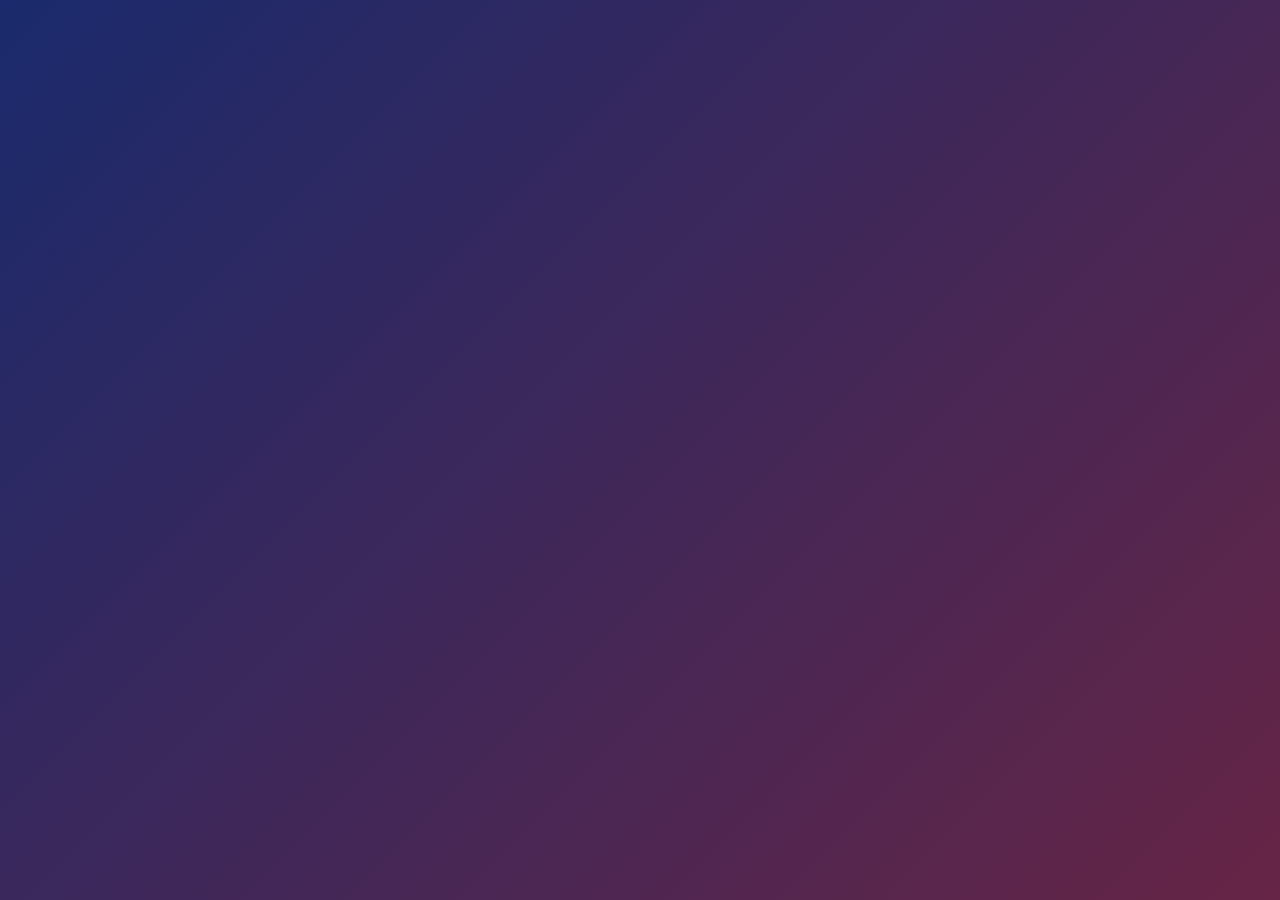
<file: Code.html>
<!DOCTYPE html>
<html lang="pt-br">
<head>
  <meta charset="UTF-8" />
  <meta name="viewport" content="width=device-width, initial-scale=1.0" />
  <title>IFSP - Educação, Ciência e Tecnologia em 3D</title>
  <link rel="shortcut icon" href="logo_ifsp.png" type="image/x-icon">
  <link href="https://fonts.googleapis.com/css2?family=Open+Sans:wght@600&display=swap" rel="stylesheet"/>
  <style>
    * {
      margin: 0;
      padding: 0;
      box-sizing: border-box;
    }

    body {
      font-family: 'Open Sans', sans-serif;
      background: linear-gradient(135deg, #1a2a6c, #b21f1f, #1a2a6c);
      background-size: 400% 400%;
      animation: gradientBG 15s ease infinite;
      height: 100vh;
      overflow: hidden;
      perspective: 1000px;
    }

    .scene {
      position: absolute;
      width: 100%;
      height: 100%;
      transform-style: preserve-3d;
    }

    .container {
      width: 100%;
      height: 100%;
      display: flex;
      flex-direction: column;
      justify-content: center;
      align-items: center;
      text-align: center;
      transform-style: preserve-3d;
    }

    /* INTRO - Textos 3D */
    .intro {
      transform-style: preserve-3d;
    }

    .intro h1,
    .intro h2,
    .intro h3 {
      opacity: 0;
      transform: translateY(-30px) translateZ(100px) rotateX(-90deg);
      animation: fadeInUp3D 1.5s ease forwards;
      text-shadow: 0 5px 15px rgba(0, 0, 0, 0.5);
      color: white;
    }
    
    .fade-in {
      animation-delay: 0.5s;
    }
    
    .delay-1 {
      animation-delay: 2s !important;
    }
    
    .delay-2 {
      animation-delay: 4s !important;
    }

    /* GRID 4×3 PARA O LOGO EM 3D */
    .animation-sequence {
      display: grid;
      grid-template-columns: repeat(3, 90px);
      grid-template-rows: repeat(4, 90px);
      gap: 10px;
      margin-top: 50px;
      opacity: 0;
      animation: fadeIn 1s ease 6s forwards;
      transform-style: preserve-3d;
      transform: rotateX(20deg) rotateY(0deg);
    }

    /* CÍRCULO VERMELHO 3D */
    .animation-sequence .circle {
      grid-row: 1;
      grid-column: 1;
      width: 90px;
      height: 90px;
      border-radius: 50%;
      background: radial-gradient(circle at 30% 30%, #ff6b6b, #cb0804);
      animation: bounce3D 3s infinite ease-in-out 6s, glow 2s infinite alternate;
      box-shadow: 0 0 20px rgba(203, 8, 4, 0.7);
      transform: translateZ(20px);
      position: relative;
    }

    .animation-sequence .circle:before {
      content: '';
      position: absolute;
      top: 10px;
      left: 10px;
      right: 10px;
      bottom: 10px;
      border-radius: 50%;
      background: radial-gradient(circle at 30% 30%, #cb0804, #8b0000);
      filter: blur(5px);
      z-index: -1;
    }

    /* QUADRADOS VERDES 3D */
    .animation-sequence .block {
      width: 90px;
      height: 90px;
      background: linear-gradient(135deg, #2ecc71, #1f9324);
      opacity: 0;
      animation: appear3D 1s forwards;
      box-shadow: 0 10px 20px rgba(0, 0, 0, 0.3);
      transform-style: preserve-3d;
      border-radius: 8px;
      transform: translateZ(0);
      transition: transform 0.3s ease;
    }

    .animation-sequence .block:hover {
      transform: translateZ(20px) rotateY(10deg);
    }

    .animation-sequence .block:before {
      content: '';
      position: absolute;
      top: 5px;
      left: 5px;
      right: 5px;
      bottom: 5px;
      background: linear-gradient(135deg, #1f9324, #145a21);
      border-radius: 5px;
      filter: blur(2px);
      z-index: -1;
    }

    /* POSICIONAMENTO E DELAYS */
    .animation-sequence .block:nth-of-type(1) {
      grid-row: 1; grid-column: 2; animation-delay: 6.5s;
      transform: rotateY(15deg) translateZ(10px);
    }
    .animation-sequence .block:nth-of-type(2) {
      grid-row: 1; grid-column: 3; animation-delay: 6.7s;
      transform: rotateY(-15deg) translateZ(10px);
    }

    .animation-sequence .block:nth-of-type(3) {
      grid-row: 2; grid-column: 1; animation-delay: 6.9s;
      transform: rotateX(15deg) translateZ(10px);
    }
    .animation-sequence .block:nth-of-type(4) {
      grid-row: 2; grid-column: 2; animation-delay: 7.1s;
      transform: rotateX(-15deg) translateZ(10px);
    }

    .animation-sequence .block:nth-of-type(5) {
      grid-row: 3; grid-column: 1; animation-delay: 7.3s;
      transform: rotateY(15deg) rotateX(15deg) translateZ(10px);
    }
    .animation-sequence .block:nth-of-type(6) {
      grid-row: 3; grid-column: 2; animation-delay: 7.5s;
      transform: rotateY(-15deg) rotateX(-15deg) translateZ(10px);
    }
    .animation-sequence .block:nth-of-type(7) {
      grid-row: 3; grid-column: 3; animation-delay: 7.7s;
      transform: rotateY(15deg) rotateX(-15deg) translateZ(10px);
    }

    .animation-sequence .block:nth-of-type(8) {
      grid-row: 4; grid-column: 1; animation-delay: 7.9s;
      transform: rotateY(-15deg) rotateX(15deg) translateZ(10px);
    }
    .animation-sequence .block:nth-of-type(9) {
      grid-row: 4; grid-column: 2; animation-delay: 8.1s;
      transform: rotateY(15deg) rotateX(15deg) translateZ(10px);
    }

    /* FINAL MESSAGE 3D */
    .final-message {
      margin-top: 40px;
      opacity: 0;
      transform: translateY(30px) translateZ(50px) rotateX(-20deg);
      animation: fadeInUp3D 1.5s ease forwards 9s;
      transform-style: preserve-3d;
    }
    
    .ifsp-text {
      font-size: 5rem;
      color: #fff;
      text-shadow: 
        0 1px 0 #ccc, 
        0 2px 0 #c9c9c9, 
        0 3px 0 #bbb, 
        0 4px 0 #b9b9b9, 
        0 5px 0 #aaa, 
        0 6px 1px rgba(0,0,0,.1), 
        0 0 5px rgba(0,0,0,.1), 
        0 1px 3px rgba(0,0,0,.3), 
        0 3px 5px rgba(0,0,0,.2), 
        0 5px 10px rgba(0,0,0,.25), 
        0 10px 10px rgba(0,0,0,.2), 
        0 20px 20px rgba(0,0,0,.15);
      animation: pulse3D 3s infinite ease-in-out;
      transform: translateZ(50px);
    }
    
    .final-message p {
      font-size: 1.8rem;
      margin-top: 20px;
      color: white;
      text-shadow: 0 2px 10px rgba(0, 0, 0, 0.5);
      transform: translateZ(30px);
    }
    
    .red {
      color: #ff6b6b;
      text-shadow: 0 0 10px rgba(203, 8, 4, 0.7);
    }
    
    .green {
      color: #2ecc71;
      text-shadow: 0 0 10px rgba(31, 147, 36, 0.7);
    }
    
    .blue {
      color: #3498db;
      text-shadow: 0 0 10px rgba(10, 74, 163, 0.7);
    }

    /* Partículas 3D de fundo */
    .particles {
      position: absolute;
      top: 0;
      left: 0;
      width: 100%;
      height: 100%;
      z-index: -1;
      overflow: hidden;
      transform-style: preserve-3d;
    }

    .particle {
      position: absolute;
      background: rgba(255, 255, 255, 0.5);
      border-radius: 50%;
      opacity: 0;
    }

    /* ANIMAÇÕES 3D */
    @keyframes fadeInUp3D {
      to {
        opacity: 1;
        transform: translateY(0) translateZ(0) rotateX(0);
      }
    }
    
    @keyframes fadeIn {
      to {
        opacity: 1;
      }
    }
    
    @keyframes bounce3D {
      0%, 100% {
        transform: translateZ(20px) translateY(0);
      }
      50% {
        transform: translateZ(40px) translateY(-20px);
      }
    }
    
    @keyframes appear3D {
      to {
        opacity: 1;
      }
    }
    
    @keyframes gradientBG {
      0% {
        background-position: 0% 50%;
      }
      50% {
        background-position: 100% 50%;
      }
      100% {
        background-position: 0% 50%;
      }
    }
    
    @keyframes glow {
      from {
        box-shadow: 0 0 20px rgba(203, 8, 4, 0.7);
      }
      to {
        box-shadow: 0 0 40px rgba(255, 0, 0, 0.9), 0 0 70px rgba(255, 0, 0, 0.6);
      }
    }
    
    @keyframes pulse3D {
      0%, 100% {
        transform: translateZ(50px) scale(1);
        text-shadow: 
          0 1px 0 #ccc, 
          0 2px 0 #c9c9c9, 
          0 3px 0 #bbb, 
          0 4px 0 #b9b9b9, 
          0 5px 0 #aaa, 
          0 6px 1px rgba(0,0,0,.1), 
          0 0 5px rgba(0,0,0,.1), 
          0 1px 3px rgba(0,0,0,.3), 
          0 3px 5px rgba(0,0,0,.2), 
          0 5px 10px rgba(0,0,0,.25), 
          0 10px 10px rgba(0,0,0,.2), 
          0 20px 20px rgba(0,0,0,.15);
      }
      50% {
        transform: translateZ(70px) scale(1.1);
        text-shadow: 
          0 1px 0 #ccc, 
          0 2px 0 #c9c9c9, 
          0 3px 0 #bbb, 
          0 4px 0 #b9b9b9, 
          0 5px 0 #aaa, 
          0 6px 1px rgba(0,0,0,.1), 
          0 0 10px rgba(0,0,0,.2), 
          0 1px 10px rgba(0,0,0,.4), 
          0 10px 10px rgba(0,0,0,.3), 
          0 15px 15px rgba(0,0,0,.25), 
          0 20px 20px rgba(0,0,0,.2), 
          0 30px 30px rgba(0,0,0,.15);
      }
    }
    
    @keyframes float3D {
      0%, 100% {
        transform: translateZ(0) rotateY(0);
      }
      33% {
        transform: translateZ(50px) rotateY(5deg);
      }
      66% {
        transform: translateZ(30px) rotateY(-5deg);
      }
    }
    
    @keyframes particleAnimation {
      0% {
        opacity: 0;
        transform: translateY(0) translateZ(-100px) rotate(0deg) scale(0.5);
      }
      10% {
        opacity: 1;
      }
      100% {
        opacity: 0;
        transform: translateY(-1000px) translateZ(100px) rotate(720deg) scale(1.5);
      }
    }
  </style>
</head>

<body>
  <div class="scene">
    <div class="particles" id="particles"></div>
    
    <div class="container">
      <div class="intro">
        <h1 class="fade-in">Instituto Federal</h1>
        <h2 class="fade-in delay-1">de Educação, Ciência e Tecnologia</h2>
        <h3 class="fade-in delay-2">Câmpus Birigui</h3>
      </div>

      <div class="animation-sequence">
        <div class="circle"></div>

        <div class="block"></div>
        <div class="block"></div>

        <div class="block"></div>
        <div class="block"></div>

        <div class="block"></div>
        <div class="block"></div>
        <div class="block"></div>

        <div class="block"></div>
        <div class="block"></div>
      </div>

      <div class="final-message">
        <h1 class="ifsp-text">IFSP</h1>
        <p>
          Construindo o futuro com
          <span class="green">tecnologia</span>,
          <span class="red">ciência</span> e
          <span class="blue">educação</span>.
        </p>
      </div>
    </div>
  </div>

  <script>
    // Criar partículas 3D animadas
    document.addEventListener('DOMContentLoaded', function() {
      const particlesContainer = document.getElementById('particles');
      const colors = ['#1f9324', '#cb0804', '#0a4aa3', '#ffffff'];
      
      for (let i = 0; i < 50; i++) {
        const particle = document.createElement('div');
        particle.classList.add('particle');
        
        // Propriedades aleatórias
        const size = Math.random() * 15 + 5;
        const color = colors[Math.floor(Math.random() * colors.length)];
        const posX = Math.random() * 100;
        const delay = Math.random() * 20;
        const duration = Math.random() * 25 + 15;
        
        particle.style.width = `${size}px`;
        particle.style.height = `${size}px`;
        particle.style.background = color;
        particle.style.left = `${posX}%`;
        particle.style.top = `${Math.random() * 100}%`;
        particle.style.animation = `particleAnimation ${duration}s linear infinite ${delay}s`;
        
        particlesContainer.appendChild(particle);
      }

      // Adicionar interatividade 3D com movimento do mouse
      const scene = document.querySelector('.scene');
      const container = document.querySelector('.container');
      
      document.addEventListener('mousemove', (e) => {
        let xAxis = (window.innerWidth / 2 - e.pageX) / 25;
        let yAxis = (window.innerHeight / 2 - e.pageY) / 25;
        
        container.style.transform = `rotateY(${xAxis}deg) rotateX(${yAxis}deg)`;
      });
    });
  </script>
</body>
</html>
</file>
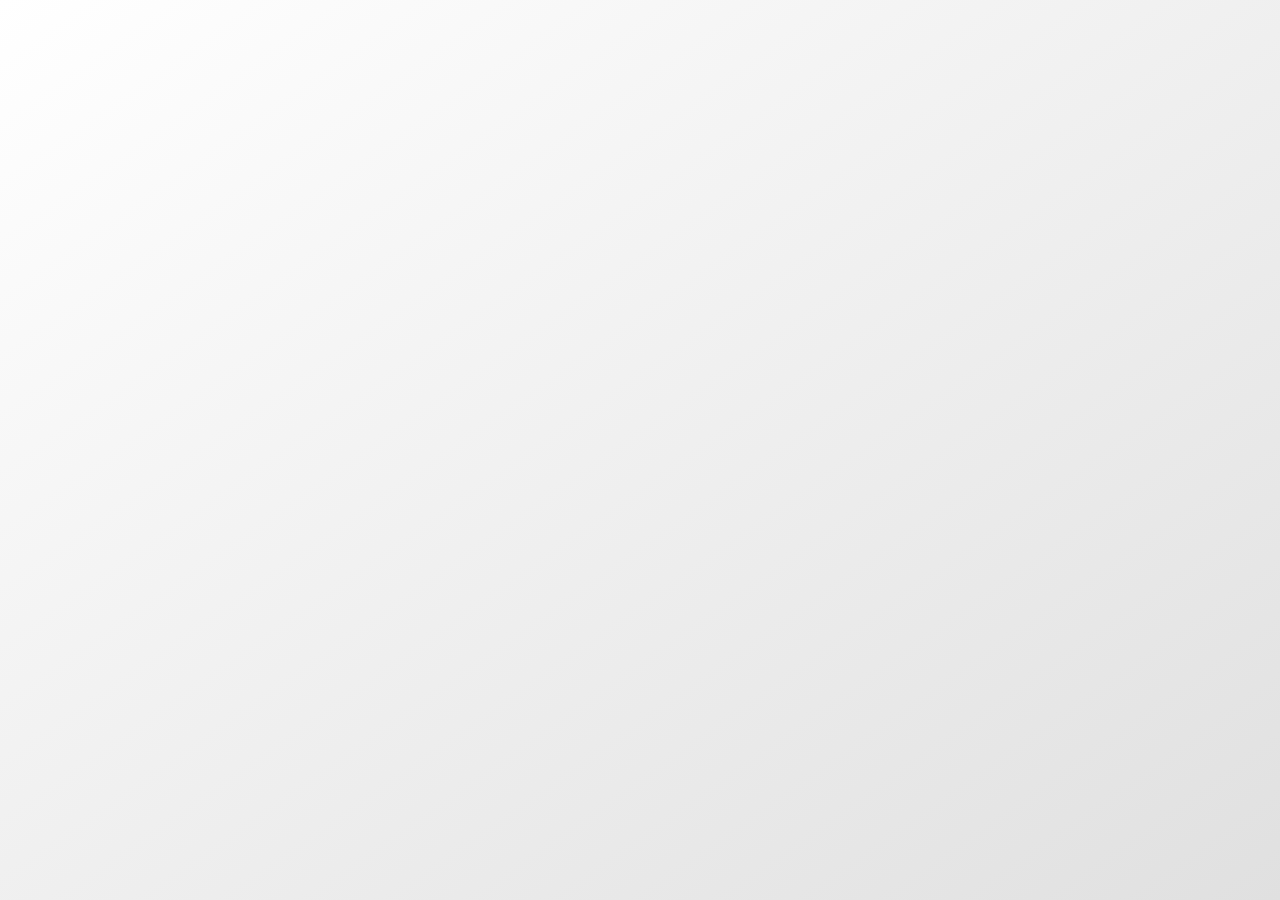
<file: codigo.html>
<!DOCTYPE html>
<html lang="pt-br">
<head>
  <meta charset="UTF-8" />
  <meta name="viewport" content="width=device-width, initial-scale=1.0" />
  <title>IFSP - Educação, Ciência e Tecnologia</title>
  <link rel="shortcut icon" href="logo_ifsp.png" type="image/x-icon">
  <link
    href="https://fonts.googleapis.com/css2?family=Open+Sans:wght@600&display=swap"
    rel="stylesheet"
  />

  <style>
    * {
      margin: 0;
      padding: 0;
      box-sizing: border-box;
    }

    body {
      font-family: 'Open Sans', sans-serif;
      background: linear-gradient(to bottom right, #ffffff, #e0e0e0);
      height: 100vh;
      overflow: hidden;
    }

    .container {
      width: 100%;
      height: 100%;
      display: flex;
      flex-direction: column;
      justify-content: center;
      align-items: center;
      text-align: center;
    }

    /* INTRO */
    .intro h1,
    .intro h2,
    .intro h3 {
      opacity: 0;
      transform: translateY(-30px);
      animation: fadeInUp 1s ease forwards;
    }
    .fade-in {
      animation-delay: 0.5s;
    }
    .delay-1 {
      animation-delay: 2s !important;
    }
    .delay-2 {
      animation-delay: 4s !important;
    }
    .delay-4 {
      animation-delay: 9s !important;
    }

    /* GRID 4×3 PARA O LOGO */
    .animation-sequence {
      display: grid;
      grid-template-columns: repeat(3, 90px);
      grid-template-rows: repeat(4, 90px);
      gap: 10px;
      margin-top: 50px;
      opacity: 0;
      animation: fadeIn 1s ease 6s forwards;
    }

    /* CÍRCULO VERMELHO NA POSIÇÃO (1,1) */
    .animation-sequence .circle {
      grid-row: 1;
      grid-column: 1;
      width: 90px;
      height: 90px;
      border-radius: 50%;
      background-color: #cb0804;
      animation: bounce 2s infinite ease-in-out 6s;
    }

    /* QUADRADOS VERDES */
    .animation-sequence .block {
      width: 90px;
      height: 90px;
      background-color: #1f9324;
      opacity: 0;
      animation: appear 1s forwards;
    }

    /* POSICIONAMENTO E DELAYS */
    .animation-sequence .block:nth-of-type(1) {
      grid-row: 1; grid-column: 2; animation-delay: 6.5s;
    }
    .animation-sequence .block:nth-of-type(2) {
      grid-row: 1; grid-column: 3; animation-delay: 6.7s;
    }

    .animation-sequence .block:nth-of-type(3) {
      grid-row: 2; grid-column: 1; animation-delay: 6.9s;
    }
    .animation-sequence .block:nth-of-type(4) {
      grid-row: 2; grid-column: 2; animation-delay: 7.1s;
    }

    .animation-sequence .block:nth-of-type(5) {
      grid-row: 3; grid-column: 1; animation-delay: 7.3s;
    }
    .animation-sequence .block:nth-of-type(6) {
      grid-row: 3; grid-column: 2; animation-delay: 7.5s;
    }
    .animation-sequence .block:nth-of-type(7) {
      grid-row: 3; grid-column: 3; animation-delay: 7.7s;
    }

    .animation-sequence .block:nth-of-type(8) {
      grid-row: 4; grid-column: 1; animation-delay: 7.9s;
    }
    .animation-sequence .block:nth-of-type(9) {
      grid-row: 4; grid-column: 2; animation-delay: 8.1s;
    }

    /* FINAL MESSAGE */
    .final-message {
      margin-top: 40px;
      opacity: 0;
      transform: translateY(30px);
      animation: fadeInUp 1.5s ease forwards;
    }
    .ifsp-text {
      font-size: 4rem;
      color: #1f9324;
    }
    .final-message p {
      font-size: 1.5rem;
      margin-top: 10px;
    }
    .red {
      color: #cb0804;
    }
    .green {
      color: #1f9324;
    }
    .blue {
      color: #0a4aa3;
    }

    /* ANIMAÇÕES */
    @keyframes fadeInUp {
      to {
        opacity: 1;
        transform: translateY(0);
      }
    }
    @keyframes fadeIn {
      to {
        opacity: 1;
      }
    }
    @keyframes bounce {
      0%, 100% {
        transform: translateY(0);
      }
      50% {
        transform: translateY(-20px);
      }
    }
    @keyframes appear {
      to {
        opacity: 1;
      }
    }
  </style>
</head>

<body>
  <div class="container">
    <div class="intro">
      <h1 class="fade-in">Instituto Federal</h1>
      <h2 class="fade-in delay-1">de Educação, Ciência e Tecnologia</h2>
      <h3 class="fade-in delay-2">Câmpus Birigui</h3>
    </div>

    <div class="animation-sequence">
      <div class="circle"></div>

      <div class="block"></div>
      <div class="block"></div>

      <div class="block"></div>
      <div class="block"></div>

      <div class="block"></div>
      <div class="block"></div>
      <div class="block"></div>

      <div class="block"></div>
      <div class="block"></div>
    </div>

    <div class="final-message fade-in delay-4">
      <h1 class="ifsp-text">IFSP</h1>
      <p>
        Construindo o futuro com
        <span class="green">tecnologia</span>,
        <span class="red">ciência</span> e
        <span class="blue">educação</span>.
      </p>
    </div>
  </div>
</body>
</html>
</file>
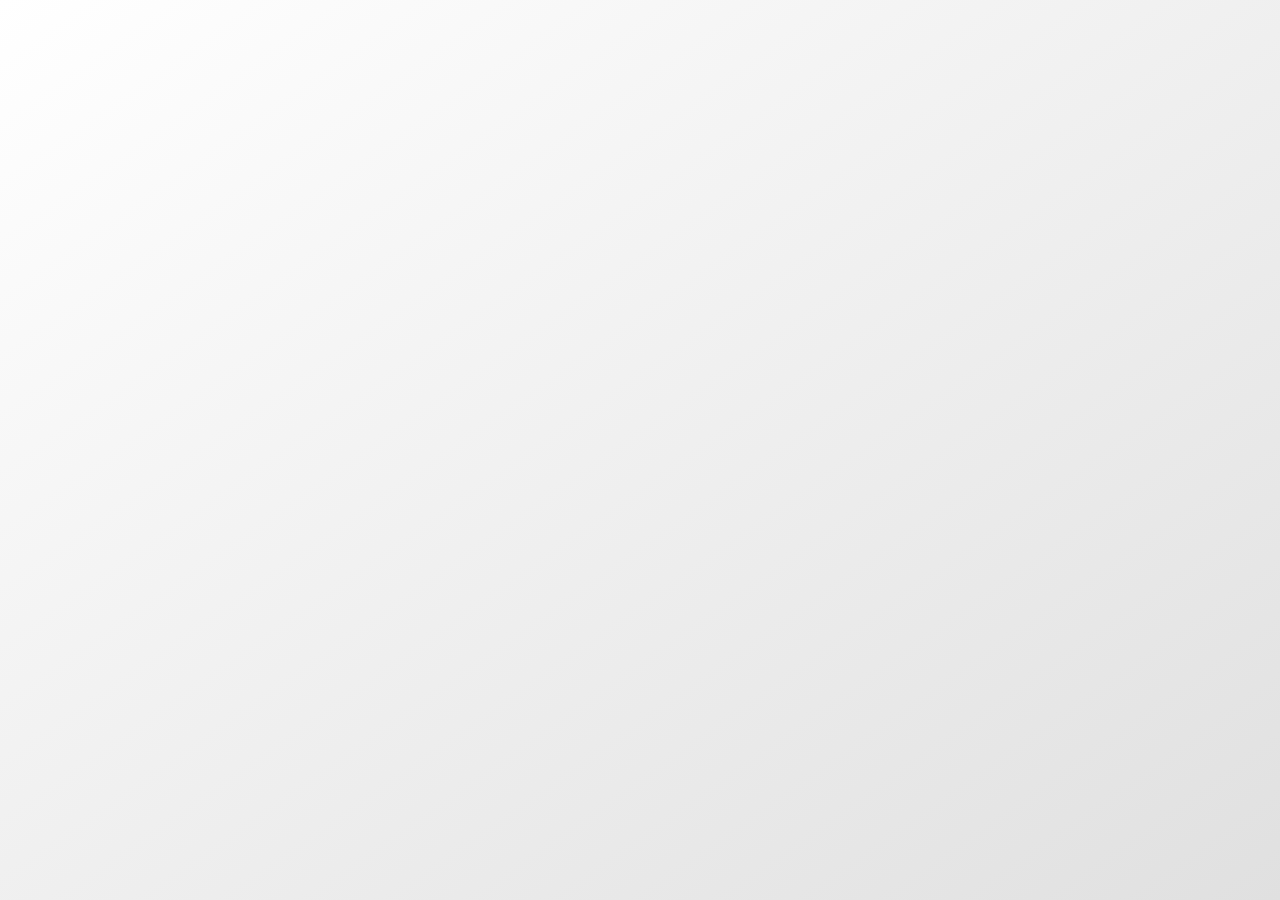
<file: Novaniamacao.html>
<!DOCTYPE html>
<html lang="pt-br">
<head>
  <meta charset="UTF-8" />
  <meta name="viewport" content="width=device-width, initial-scale=1.0"/>
  <title>IFSP – Educação, Ciência e Tecnologia</title>
  <link rel="shortcut icon" href="logo_ifsp.png" type="image/x-icon">
  <link href="https://fonts.googleapis.com/css2?family=Open+Sans:wght@600&display=swap" rel="stylesheet"/>

  <style>
    /* RESET & BASE */
    * { margin: 0; padding: 0; box-sizing: border-box; }
    body {
      font-family: 'Open Sans', sans-serif;
      background: linear-gradient(to bottom right, #fff, #e0e0e0);
      height: 100vh; overflow: hidden;
    }
    .container {
      display: flex;
      flex-direction: column;
      justify-content: center;
      align-items: center;
      height: 100%;
      text-align: center;
    }

    /* INTRO */
    .intro h1, .intro h2, .intro h3 {
      opacity: 0; transform: translateY(-30px);
      animation: fadeInUp 1s ease forwards;
    }
    .fade-in  { animation-delay: 0.5s; }
    .delay-1  { animation-delay: 2s   !important; }
    .delay-2  { animation-delay: 4s   !important; }
    .delay-4  { animation-delay: 9s   !important; }

    /* GRID */
    .animation-sequence {
      display: grid;
      grid-template-columns: repeat(3, 90px);
      grid-template-rows: repeat(4, 90px);
      gap: 10px;
      margin-top: 50px;
      opacity: 0;
      animation: fadeIn 1s ease 6s forwards;
    }
    .animation-sequence .circle {
      grid-row: 1; grid-column: 1;
      width: 90px; height: 90px;
      border-radius: 50%;
      background: #cb0804;
      animation: bounce 2s infinite ease-in-out 6s;
    }

    /* BLOCOS: fade-in + pulse */
    .animation-sequence .block {
      width: 90px; height: 90px;
      background: #1f9324;
      transform-origin: center center;
      opacity: 0;
      /* 
        1) appear: fade-in 
        2) expandCollapse: pulse (scale up e down) 
      */
      animation: 
        appear        0.5s forwards var(--d-appear),
        expandCollapse 1s forwards var(--d-pulse);
    }

    /* KEYFRAMES */
    @keyframes fadeInUp {
      to { opacity: 1; transform: translateY(0); }
    }
    @keyframes fadeIn {
      to { opacity: 1; }
    }
    @keyframes bounce {
      0%,100% { transform: translateY(0); }
      50%     { transform: translateY(-20px); }
    }
    @keyframes appear {
      to { opacity: 1; }
    }
    @keyframes expandCollapse {
      0%   { transform: scale(1); }
      50%  { transform: scale(2); }
      100% { transform: scale(1); }
    }

    /* delays e posicionamento */
    /* o primeiro filho é o .circle, então o primeiro .block é nth-child(2) */
    .animation-sequence > .block:nth-child(2) {
      --d-appear: 6.5s; --d-pulse: 7.2s;
      grid-row:1; grid-column:2;
    }
    .animation-sequence > .block:nth-child(3) {
      --d-appear: 6.7s; --d-pulse: 7.4s;
      grid-row:1; grid-column:3;
    }
    .animation-sequence > .block:nth-child(4) {
      --d-appear: 6.9s; --d-pulse: 7.6s;
      grid-row:2; grid-column:1;
    }
    .animation-sequence > .block:nth-child(5) {
      --d-appear: 7.1s; --d-pulse: 7.8s;
      grid-row:2; grid-column:2;
    }
    .animation-sequence > .block:nth-child(6) {
      --d-appear: 7.3s; --d-pulse: 8.0s;
      grid-row:3; grid-column:1;
    }
    .animation-sequence > .block:nth-child(7) {
      --d-appear: 7.5s; --d-pulse: 8.2s;
      grid-row:3; grid-column:2;
    }
    .animation-sequence > .block:nth-child(8) {
      --d-appear: 7.7s; --d-pulse: 8.4s;
      grid-row:3; grid-column:3;
    }
    .animation-sequence > .block:nth-child(9) {
      --d-appear: 7.9s; --d-pulse: 8.6s;
      grid-row:4; grid-column:1;
    }
    .animation-sequence > .block:nth-child(10) {
      --d-appear: 8.1s; --d-pulse: 8.8s;
      grid-row:4; grid-column:2;
    }

    /* FINAL MESSAGE */
    .final-message {
      margin-top: 40px;
      opacity: 0;
      transform: translateY(30px);
      animation: fadeInUp 1.5s ease forwards;
    }
    .ifsp-text { font-size: 4rem; color: #1f9324; }
    .final-message p {
      font-size: 1.5rem; margin-top: 10px;
    }
    .red   { color: #cb0804; }
    .green { color: #1f9324; }
    .blue  { color: #0a4aa3; }
  </style>
</head>
<body>
  <div class="container">
    <div class="intro">
      <h1 class="fade-in">Instituto Federal</h1>
      <h2 class="fade-in delay-1">de Educação, Ciência e Tecnologia</h2>
      <h3 class="fade-in delay-2">Câmpus Birigui</h3>
    </div>

    <div class="animation-sequence">
      <div class="circle"></div>

      <!-- 9 blocos verdes -->
      <div class="block"></div>
      <div class="block"></div>
      <div class="block"></div>
      <div class="block"></div>
      <div class="block"></div>
      <div class="block"></div>
      <div class="block"></div>
      <div class="block"></div>
      <div class="block"></div>
    </div>

    <div class="final-message fade-in delay-4">
      <h1 class="ifsp-text">IFSP</h1>
      <p>
        Construindo o futuro com
        <span class="green">tecnologia</span>,
        <span class="red">ciência</span> e
        <span class="blue">educação</span>.
      </p>
    </div>
  </div>
</body>
</html>
</file>
